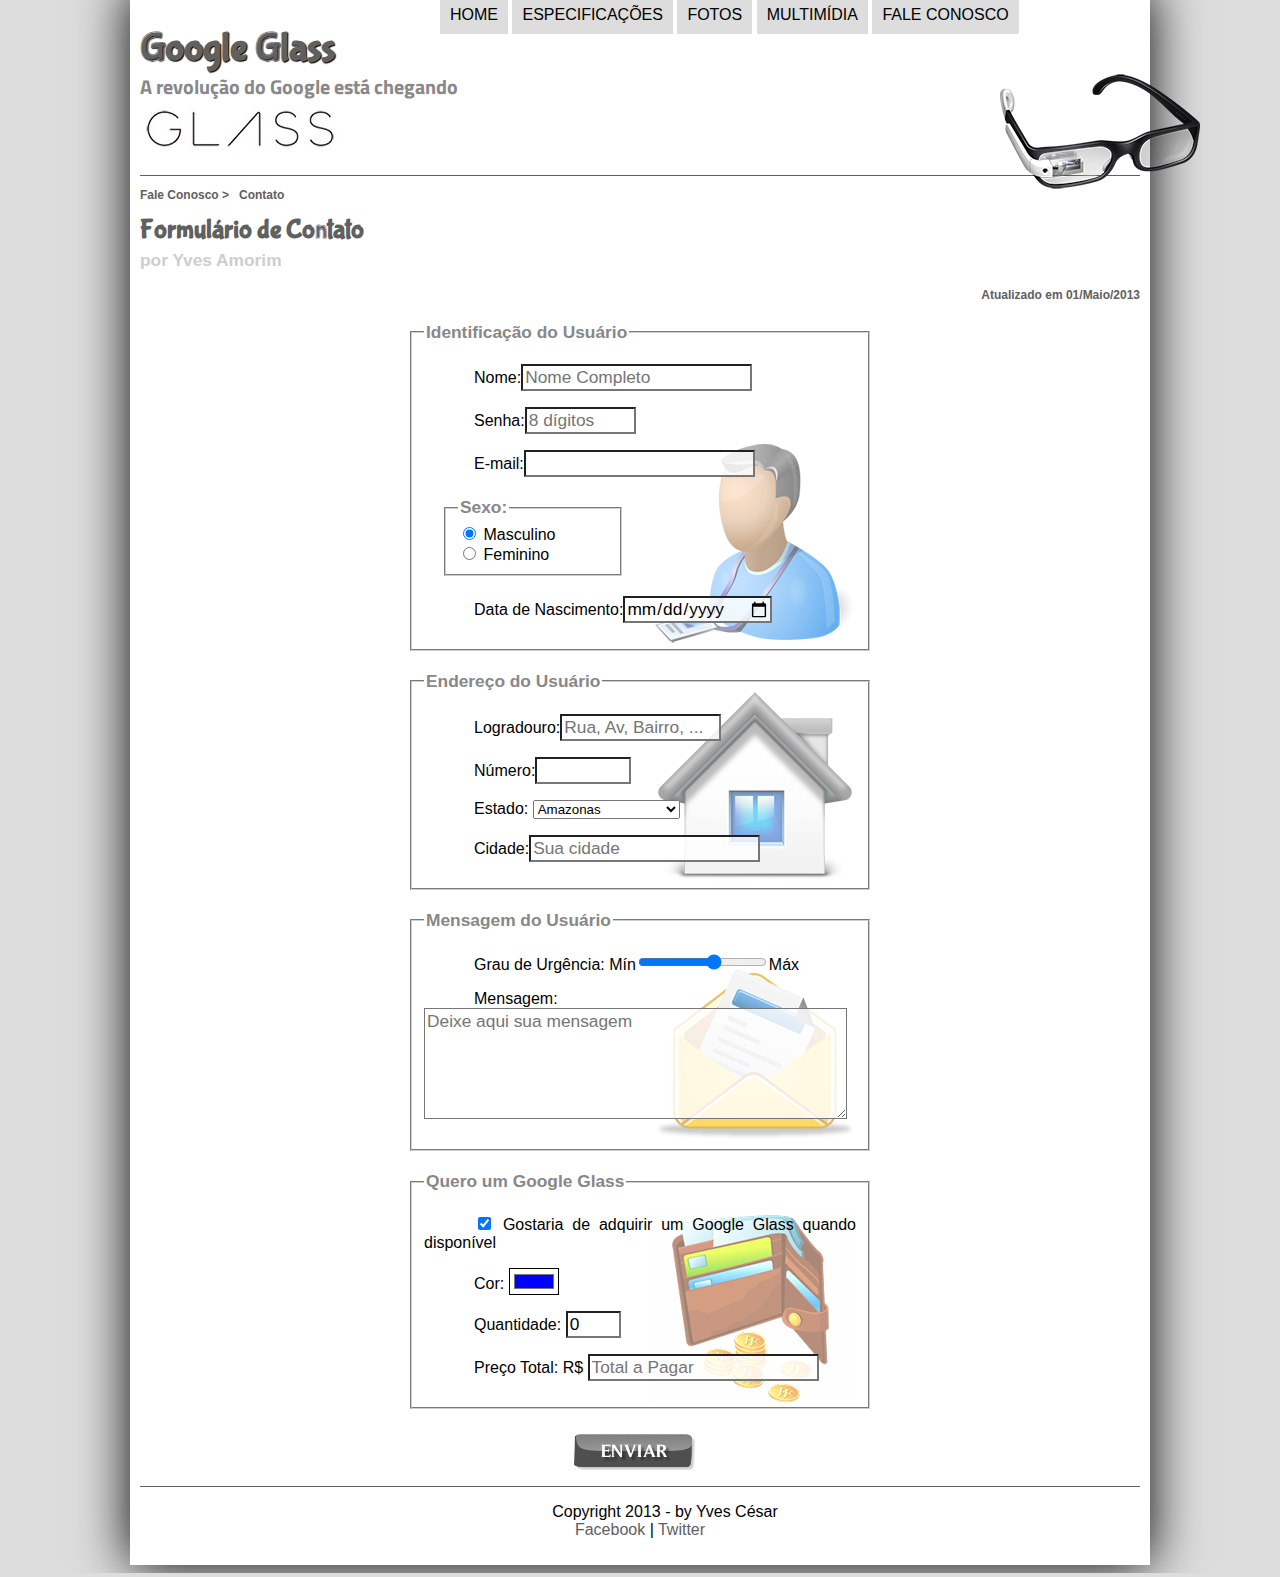
<file: fale-conosco.html>
<!DOCTYPE html>
<html lang="pt-br">

<head> 
     <meta charset = "UTF-8"/>
	 <title> Tudo sobre Google Glass </title>
	 <link rel = "stylesheet" type = "text/css" href = "_css/estilo.css"/>
	 <link rel="stylesheet" type="text/css" href="_css/form.css" />
	 <script language="javascript" src="_javascript/funcoes.js"></script>
	 <script>
	    function calc_total() {
		    var qtd = parseInt(document.getElementById('cQtd').value);
            tot = qtd*1500;
            document.getElementById('cTot').value = tot;			
		}
	 </script>
	 

</head>
<body>
<div id= "interface">
<header id="cabecalho">
<hgroup>
<h1> Google Glass </h1>
<h2>A revolução do Google está chegando</h2>
</hgroup>

 <img id= "icone" src="_imagens/glass-oculos-preto-peq.png"/>
<nav id="menu">
    <h1>Menu Principal</h1>
 <ul>
    <li onmouseover="mudaFoto('_imagens/home.png')" onmouseout="mudaFoto('_imagens/contato.png')"><a href="index.html">Home</a></li>
    <li onmouseover="mudaFoto('_imagens/especificacoes.png')" onmouseout="mudaFoto('_imagens/contato.png')"><a href="specs.html">Especificações</a></li>
    <li onmouseover="mudaFoto('_imagens/fotos.png')" onmouseout="mudaFoto('_imagens/contato.png')"><a href="fotos.html">Fotos</a></li>
    <li onmouseover="mudaFoto('_imagens/multimidia.png')" onmouseout="mudaFoto('_imagens/contato.png')"><a href="multimidia.html">Multimídia</a></li>
    <li onmouseover="mudaFoto('_imagens/contato.png')" onmouseout="mudaFoto('_imagens/contato.png')"><a href="fale-conosco.html">Fale conosco</a></li>
 </ul>
</nav>
</header>

<section id="corpo-full">
    <article id="noticia-principal">
        <header id="cabecalho-artigo">
            <hgroup>
                <h3>Fale Conosco > &nbsp; Contato</h3>
                <h1>Formulário de Contato</h1>
                <h2>por Yves Amorim</h2>
                <h3 class="direita">Atualizado em 01/Maio/2013</h3>
            </hgroup>
        </header>
		
<form method="post" id="fContato" action="mailto:contato@cursoemvideo.com" oninput="calc_total();">

    <fieldset id="usuario">
        <legend>Identificação do Usuário</legend>
            <p><label for="cNome">Nome:</label><input type="text" name="tNome" id="cNome" size="20" maxLength="30" placeholder="Nome Completo" /></p>
            <p><label for="cSenha">Senha:</label><input type="password" name="tSenha" id="cSenha" size="8" maxLength="8" placeholder="8 dígitos" /></p>
            <p><label for="cMail">E-mail:</label><input type="email" name="tMail" id="cMail" size="20" maxLength="40" /></p>
            <fieldset id="sexo">
			    <legend>Sexo:</legend>
                    <input type="radio" name="tSexo" id="cMasc" checked /> <label for="cMasc">Masculino</label><br />
                    <input type="radio" name="tSexo" id="cFem" /> <label for="cFem">Feminino</label>
			</fieldset>
            <p><label for="cNasc">Data de Nascimento:</label><input type="date" name="tNasc" id="cNasc"/></p>
	</fieldset>
	
    <fieldset id="endereco">
        <legend>Endereço do Usuário</legend>
                <p><label for="cRua">Logradouro:</label><input type="text" name="tRua" id="cRua" size="13" maxLength="80" placeholder="Rua, Av, Bairro, ..." /></p>
                <p><label for="cNum">Número:<input type="number" name="tNum" id="cNum" min="0" max="99999" /></label></p>
                <p><label for="cEst">Estado:</label>
				<select name="tEst" id="cEst">
				    <optgroup label="Região Sudeste">
					    <option value="RJ">Rio de Janeiro</option>
					    <option value="SP">São Paulo</option>
					    <option value="MG">Minas Gerais</option>
					</optgroup>
					<optgroup label="Região Sul">
					    <option value="PR">Paraná</option>
					    <option value="SC">Santa Catarina</option>
					    <option value="RS">Rio Grande do Sul</option>
					</optgroup>
					<optgroup label="Região Norte">
					    <option value="AM" selected>Amazonas</option>
					</optgroup>
				</select></p>
                <p><label for="cCid">Cidade:<input type="text" name="tCid" id="cCid" maxLength="40" size="20" placeholder="Sua cidade" list="cidades"></label></p>
				    <datalist id="cidades">
					    <option value="Manaus"></option>
						<option value="Rio de Janeiro"></option>
						<option value="São Paulo"></option>
						<option value="Rio Branco"></option>
					    
					</datalist>
	</fieldset>
    
	<fieldset id="mensagem">
        <legend>Mensagem do Usuário</legend>
        <p><label for="cUrg">Grau de Urgência:</label>
		Mín<input type="range" name="tUrg" id="cUrg" min="0" max="10" step="2">Máx</p>
        <p><label for="cMsg">Mensagem:</label>
		<textarea name="tMsg" id="cMsg" cols="40" rows="5" placeholder="Deixe aqui sua mensagem"></textarea></p>
    </fieldset>
	
	<fieldset id="pedido">
        <legend>Quero um Google Glass</legend>
        <p>
		<input type="checkbox" name="tPed" id="cPed" checked>
		<label for="cPed">	    
			Gostaria de adquirir um Google Glass quando disponível</label>
		</p>
            <p><label for="cCor">Cor:</label>
			<input type="color" name="tCor" id="cCor" value="#0000FF"></p>
            <p><label for="cQtd">Quantidade:</label>
			<input type="number" name="tQtd" id="cQtd" min="0" max="5" value="0"></p>
            <p><label for="cTot">Preço Total: R$</label>
			<input type="text" name="tTot" id="cTot" placeholder="Total a Pagar" readonly></p>
	</fieldset>

     <!-- <input type="submit" name="" id="" value="Enviar"> -->
	<input type="image" name="tEnviar" id="btEnviar" src="_imagens/botao-enviar.png">
</form>

<footer id="rodape">
<p>Copyright 2013 - by Yves César<br/>
<a href="http://facebook.com/yves.amorim" target="_blank">Facebook</a> | <a href="http://twitter.com/cursosemvideo" target="_blank">Twitter</a></p>
</footer>
</div>
</body>
</html>
</file>
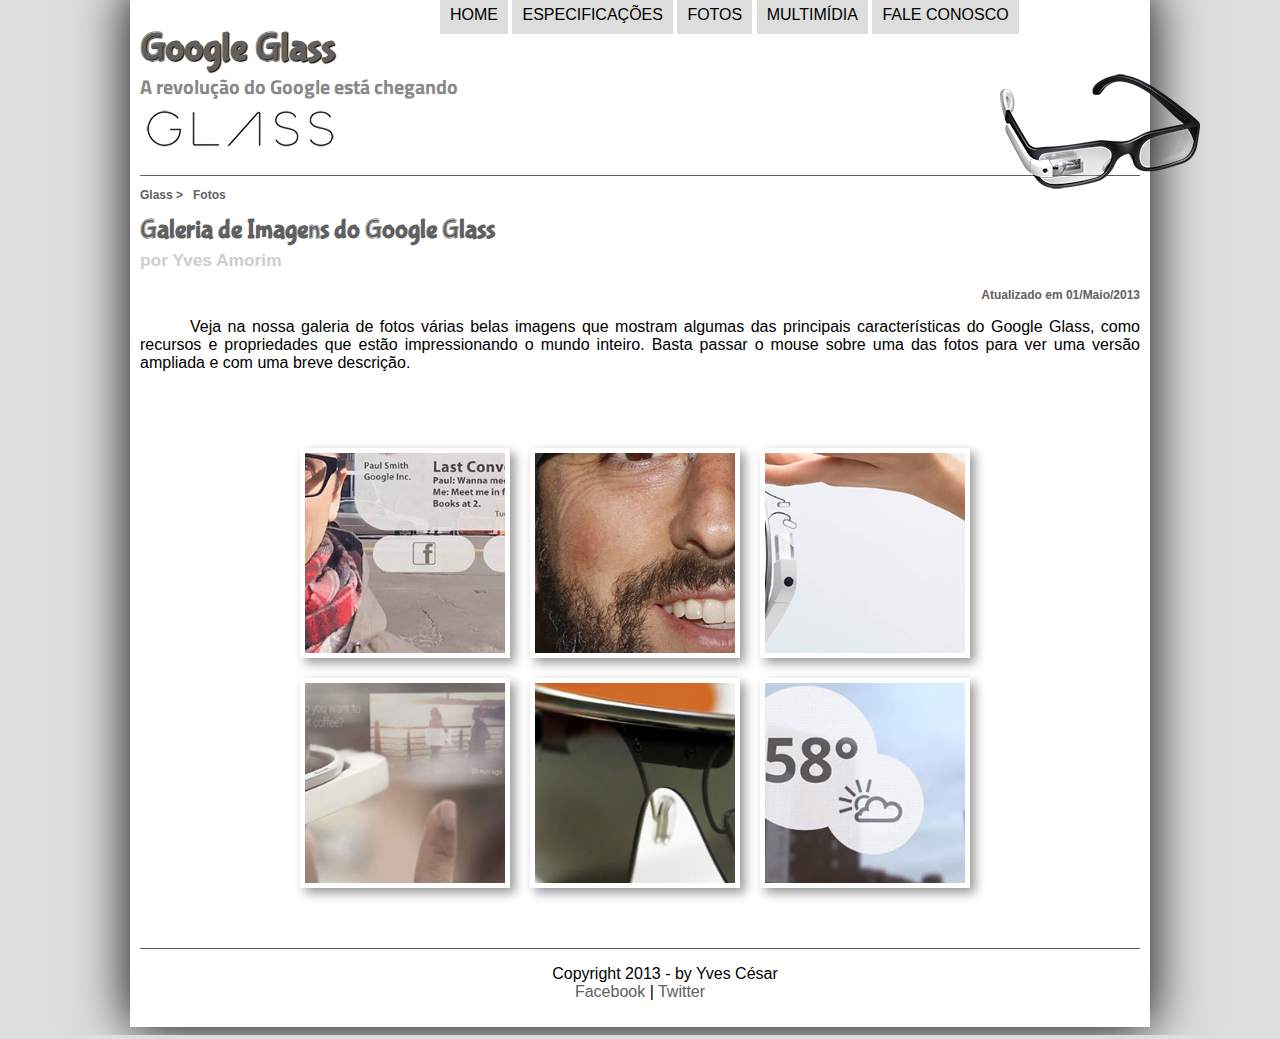
<file: fotos.html>
<!DOCTYPE html>
<html lang="pt-br">

<head> 
     <meta charset = "UTF-8"/>
	 <title> Tudo sobre Google Glass </title>
	 <link rel = "stylesheet" type = "text/css" href = "_css/estilo.css" />
	 <link rel= "stylesheet" type="text/css" href ="_css/fotos.css" />
	 

</head>
<script language="javascript" src="_javascript/funcoes.js"></script>
<body>
<div id= "interface">
<header id="cabecalho">
<hgroup>
<h1> Google Glass </h1>
<h2>A revolução do Google está chegando</h2>
</hgroup>

 <img id= "icone" src="_imagens/glass-oculos-preto-peq.png"/>
<nav id="menu">
    <h1>Menu Principal</h1>
 <ul>
    <li onmouseover="mudaFoto('_imagens/home.png')" onmouseout="mudaFoto('_imagens/fotos.png')"><a href="index.html">Home</a></li>
    <li onmouseover="mudaFoto('_imagens/especificacoes.png')" onmouseout="mudaFoto('_imagens/fotos.png')"><a href="specs.html">Especificações</a></li>
    <li onmouseover="mudaFoto('_imagens/fotos.png')" onmouseout="mudaFoto('_imagens/fotos.png')"><a href="fotos.html">Fotos</a></li>
    <li onmouseover="mudaFoto('_imagens/multimidia.png')" onmouseout="mudaFoto('_imagens/fotos.png')"><a href="multimidia.html">Multimídia</a></li>
    <li onmouseover="mudaFoto('_imagens/contato.png')" onmouseout="mudaFoto('_imagens/fotos.png')"><a href="fale-conosco.html">Fale conosco</a></li>
 </ul>
</nav>
</header>
<section id="corpo-full">
    <article id="noticia-principal">
        <header id="cabecalho-artigo">
            <hgroup>
                <h3>Glass > &nbsp; Fotos</h3>
                <h1>Galeria de Imagens do Google Glass</h1>
                <h2>por Yves Amorim</h2>
                <h3 class="direita">Atualizado em 01/Maio/2013</h3>
            </hgroup>
        </header>

    <p>Veja na nossa galeria de fotos várias belas imagens que mostram algumas das principais características do Google Glass, como recursos e propriedades que estão impressionando o mundo inteiro. Basta passar o mouse sobre uma das fotos para ver uma versão ampliada e com uma breve descrição.</p>
    <ul id="album-fotos">
        <li id="foto01"><span>Agenda e lembretes</span></li>
        <li id="foto02"><span>Sergey Brin usando o Glass</span></li>
        <li id="foto03"><span>Leve e compacto</span></li>
        <li id="foto04"><span>Sensação de uma tela de 50"</span></li>
        <li id="foto05"><span>Vários tipos de lente</span></li>
        <li id="foto06"><span>Informações importantes</span></li>
    </ul>
<footer id="rodape">
<p>Copyright 2013 - by Yves César<br/>
<a href="http://facebook.com/yves.amorim" target="_blank">Facebook</a> | <a href="http://twitter.com/cursosemvideo" target="_blank">Twitter</a></p>
</footer>
</div>
</body>
</html>
</file>
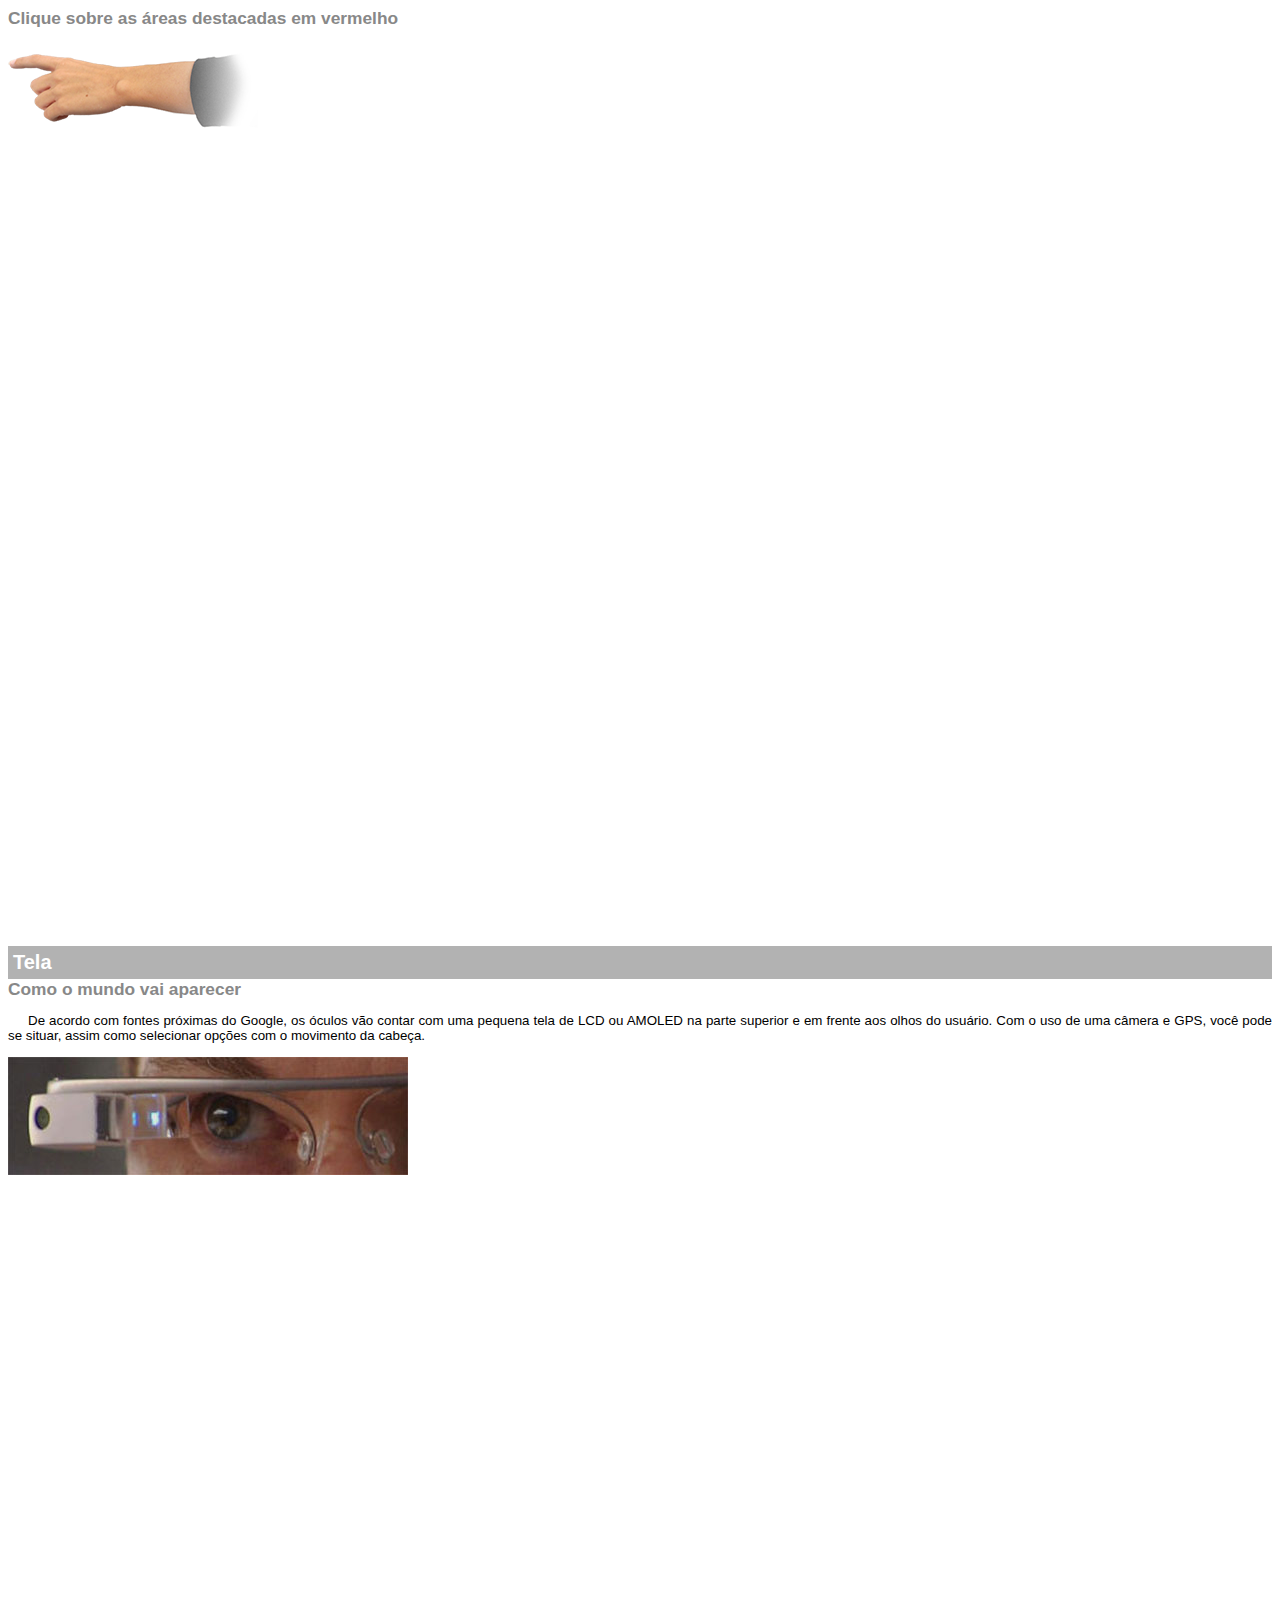
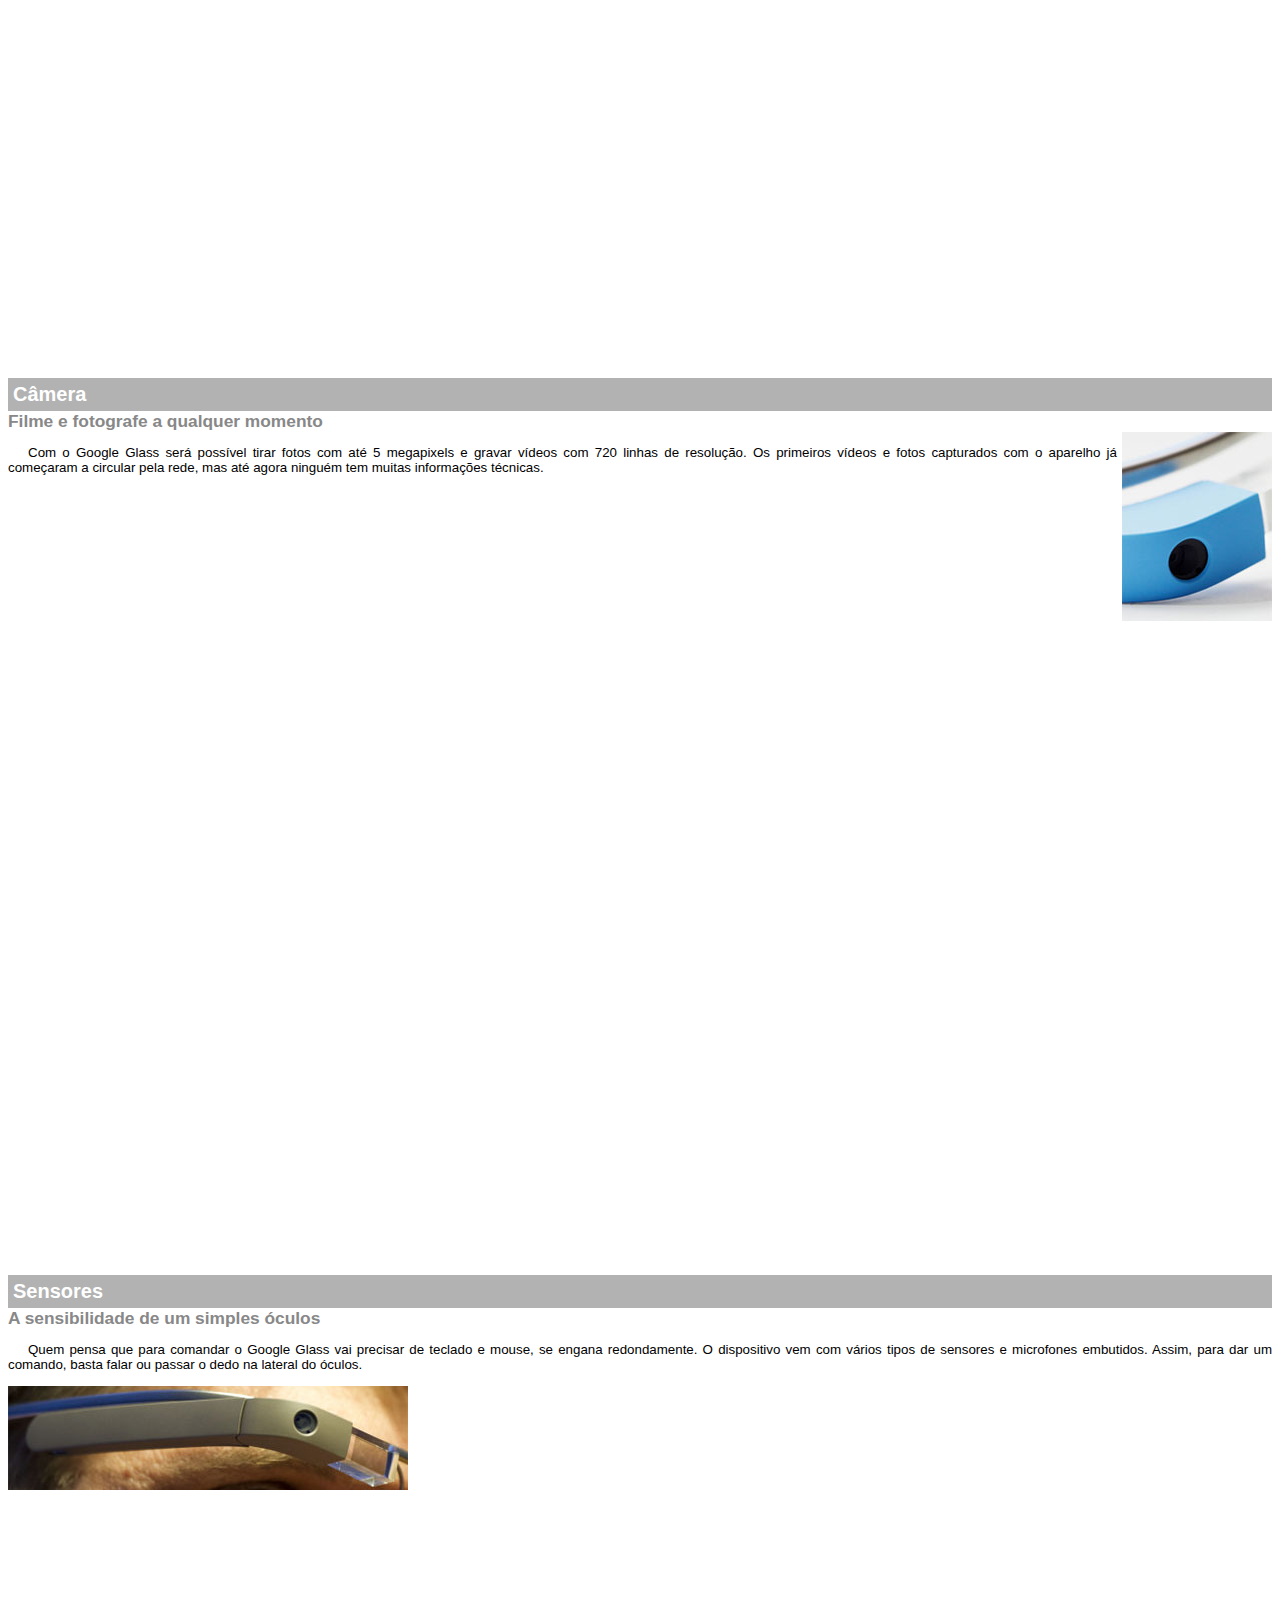
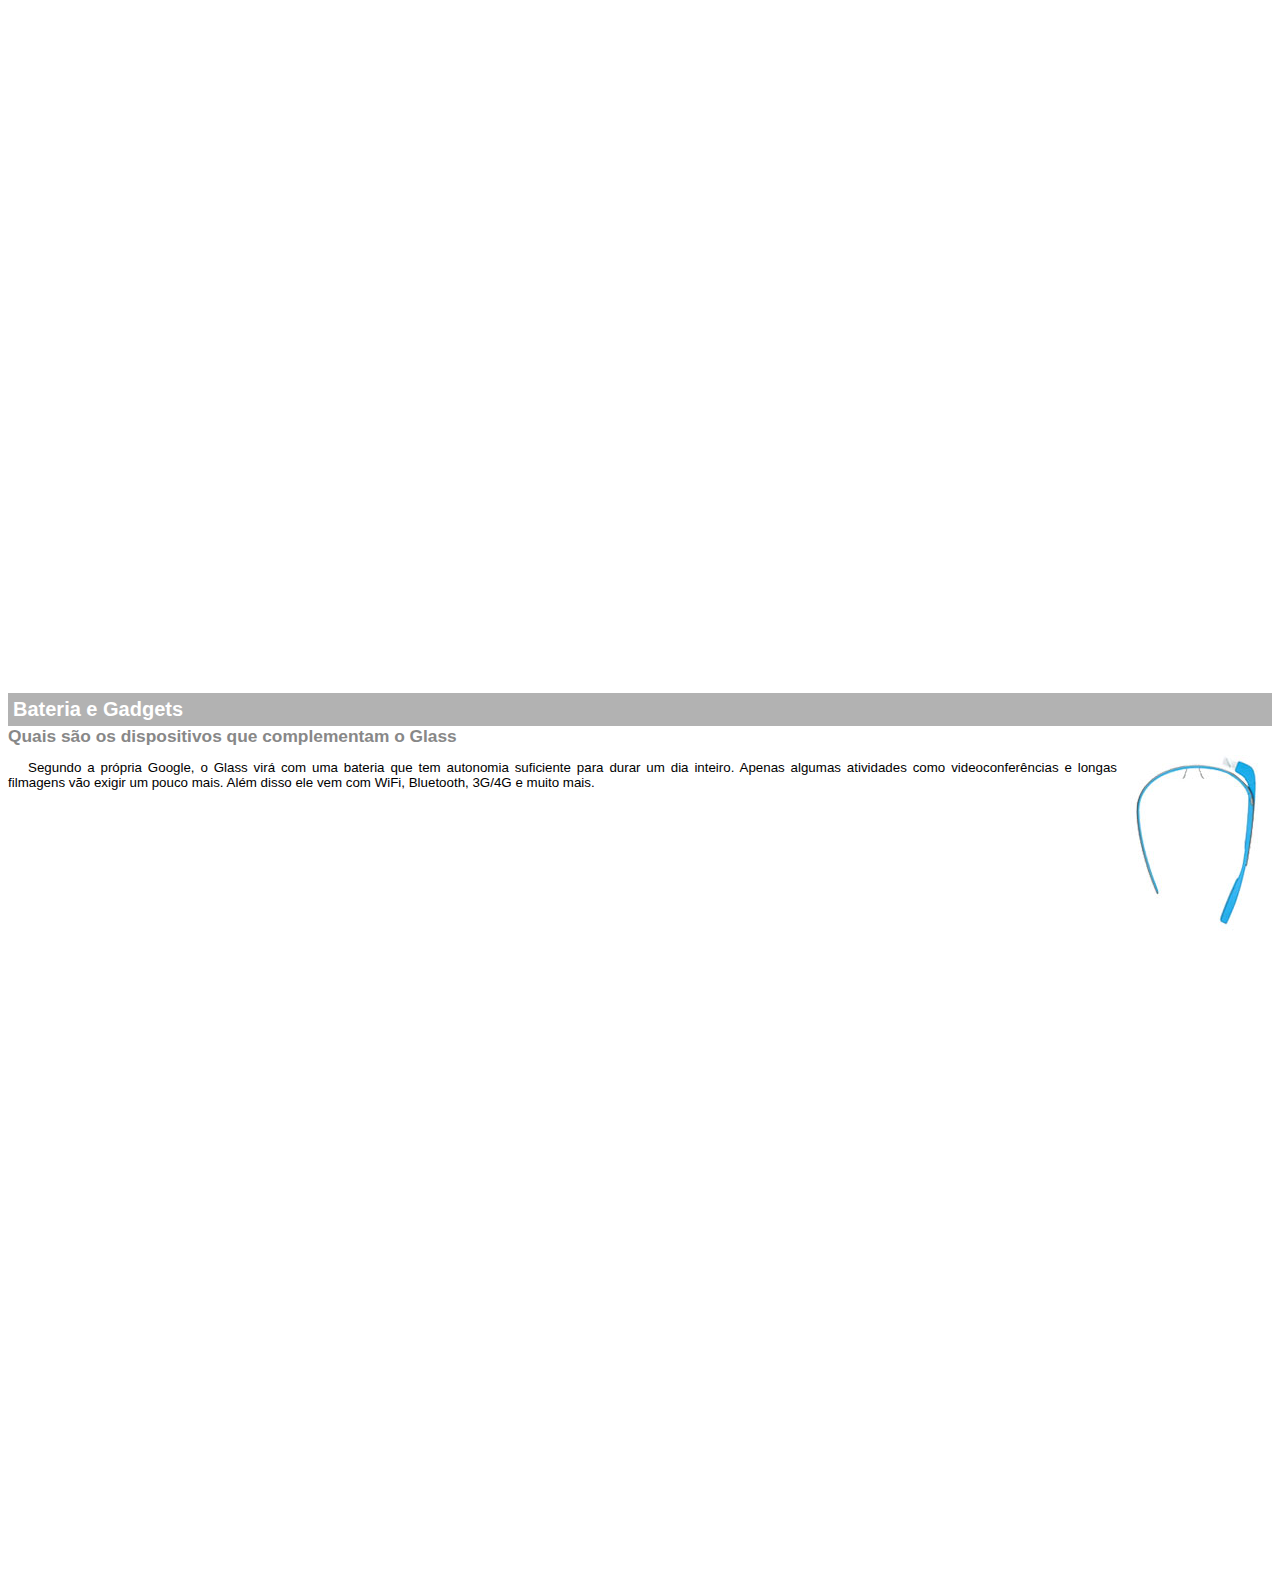
<file: google-glass.html>
<!DOCTYPE html>
<html>
<head>
      <meta charset="UTF-8">
	  <title>Informações sobre Google Glass</title>
	  <style>
	        body {
			   font-family: Arial;
			   font-size: 10pt;
			}
			p {
			   text-align: justify;
			   text-indent: 20px;
			}
			article h1 {
			    font-size: 15pt;
				color: #ffffff;
				background-color: rgba(0,0,0,.3);
				padding: 5px;
				margin: 0px;
			}
			article h2 {
			    font-size: 13pt;
				color:#888888;
				margin: 0px;
			}
			article {
			    margin-bottom: 800px;
			}
			.img-dir {
			    display: block;
				float: right;
				margin-left: 5px;
			}
	  </style>
</head>
<body>
<article id="topo">
    <header>
	<h2>Clique sobre as áreas destacadas em vermelho</h2>
	</header>
    <img src="_imagens/mao.png" alt="Mão apontando para esquerda">
</article>

<article id="tela">
    <header> 
	<h1>Tela</h1>
    <h2>Como o mundo vai aparecer</h2>
	</header>
    <p>De acordo com fontes próximas do Google, os óculos vão contar com uma pequena tela de LCD ou AMOLED na parte superior e em frente aos olhos do usuário. Com o uso de uma câmera e GPS, você pode se situar, assim como selecionar opções com o movimento da cabeça.</p>
    <img src="_imagens/det-tela.jpg" alt="Tela do Google Glass">
</article>

<article id="camera">
    <header>
	    <h1>Câmera</h1>
        <h2>Filme e fotografe a qualquer momento</h2>
    </header>
    <img src="_imagens/det-camera.jpg" class="img-dir" alt="Câmera do Google Glass">
    <p>Com o Google Glass será possível tirar fotos com até 5 megapixels e gravar vídeos com 720 linhas de resolução. Os primeiros vídeos e fotos capturados com o aparelho já começaram a circular pela rede, mas até agora ninguém tem muitas informações técnicas.</p></article>

<article id="sensores">
    <header>
	    <h1>Sensores</h1>
        <h2>A sensibilidade de um simples óculos</h2>
    </header>
    <p>Quem pensa que para comandar o Google Glass vai precisar de teclado e mouse, se engana redondamente. O dispositivo vem com vários tipos de sensores e microfones embutidos. Assim, para dar um comando, basta falar ou passar o dedo na lateral do óculos.</p>
    <img src="_imagens/det-touch.jpg" alt="Sensores do Google Glass">
</article>

<article id="gadgets">
    <header>
	    <h1>Bateria e Gadgets</h1>
        <h2>Quais são os dispositivos que complementam o Glass</h2>
	</header>
    <img src="_imagens/det-bateria.jpg" class="img-dir" alt="Bateria e Gadgets do Google Glass">
    <p>Segundo a própria Google, o Glass virá com uma bateria que tem autonomia suficiente para durar um dia inteiro. Apenas algumas atividades como videoconferências e longas filmagens vão exigir um pouco mais. Além disso ele vem com WiFi, Bluetooth, 3G/4G e muito mais.</p></article>
</body>
<html>
</file>
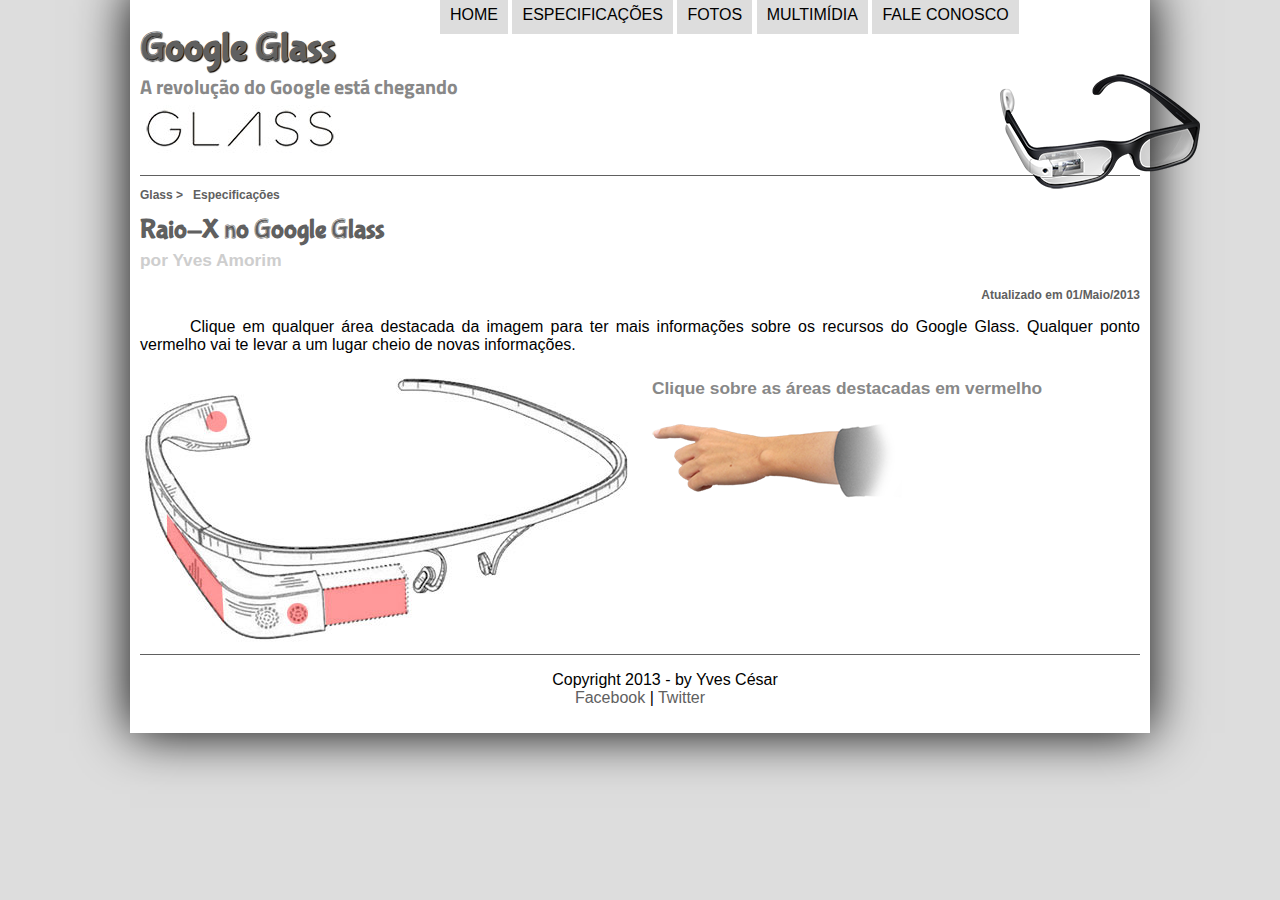
<file: specs.html>
<!DOCTYPE html>
<html lang="pt-br">

<head> 
     <meta charset = "UTF-8"/>
	 <title> Tudo sobre Google Glass </title>
	 <link rel = "stylesheet" type = "text/css" href = "_css/estilo.css"/>
	 <link rel="stylesheet" type="text/css" href="_css/specs.css" />
	 

</head>
<script language="javascript" src="_javascript/funcoes.js"></script>
<body>
<div id= "interface">
<header id="cabecalho">
<hgroup>
<h1> Google Glass </h1>
<h2>A revolução do Google está chegando</h2>
</hgroup>

 <img id= "icone" src="_imagens/glass-oculos-preto-peq.png"/>
<nav id="menu">
    <h1>Menu Principal</h1>
 <ul>
    <li onmouseover="mudaFoto('_imagens/home.png')" onmouseout="mudaFoto('_imagens/especificacoes.png')"><a href="index.html">Home</a></li>
    <li onmouseover="mudaFoto('_imagens/especificacoes.png')" onmouseout="mudaFoto('_imagens/especificacoes.png')"><a href="specs.html">Especificações</a></li>
    <li onmouseover="mudaFoto('_imagens/fotos.png')" onmouseout="mudaFoto('_imagens/especificacoes.png')"><a href="fotos.html">Fotos</a></li>
    <li onmouseover="mudaFoto('_imagens/multimidia.png')" onmouseout="mudaFoto('_imagens/especificacoes.png')"><a href="multimidia.html">Multimídia</a></li>
    <li onmouseover="mudaFoto('_imagens/contato.png')" onmouseout="mudaFoto('_imagens/especificacoes.png')"><a href="fale-conosco.html">Fale conosco</a></li>
 </ul>
</nav>
</header>

<section id="corpo-full">
    <article id="noticia-principal">
        <header id="cabecalho-artigo">
            <hgroup>
                <h3>Glass > &nbsp; Especificações</h3>
                <h1>Raio-X no Google Glass</h1>
                <h2>por Yves Amorim</h2>
                <h3 class="direita">Atualizado em 01/Maio/2013</h3>
            </hgroup>
        </header>
    <p>Clique em qualquer área destacada da imagem para ter mais informações sobre os recursos do Google Glass. Qualquer ponto vermelho vai te levar a um lugar cheio de novas informações.</p>
    <section>
	    <img src="_imagens/glass-esquema-marcado.jpg" usemap="#meumapa">
		<map name="meumapa">
		    <area shape="rect" coords="179, 204, 270, 260" href="google-glass.html#tela" target="janela" />
			<area shape="circle" coords="158, 243, 13" href="google-glass.html#camera" target="janela" />
			<area shape="circle" coords="76,51, 12" href="google-glass.html#gadgets" target="janela" />
			<area shape="poly" coords="28,144,85,217,84,254,25,168" href="google-glass.html#sensores" target="janela" />
		</map>
		<iframe src="google-glass.html" name="janela" id="frame-spec" scrolling="no"></iframe>
	</section>
    </article>
</section>

<footer id="rodape">
<p>Copyright 2013 - by Yves César<br/>
<a href="http://facebook.com/yves.amorim" target="_blank">Facebook</a> | <a href="http://twitter.com/cursosemvideo" target="_blank">Twitter</a></p>
</footer>
</div>
</body>
</html>
</file>
<file: _css/estilo.css>
@charset "UTF-8";
@import url('https://fonts.googleapis.com/css?family=Titillium+Web');

@font-face {
	font-family: 'FonteLogo';
	src: url("../_fonts/bubblegum-sans-regular.otf");
}
body{
	      font-family: Arial, sans-serif;
		  background-color: #dddddd;
		  color: rgba (0,0,0,1);
	 }
	 p{
	   text-align: justify;
	   text-indent: 50px;
	  }
	  a{
		color: #606060;
		text-decoration: none;
	  }

header#cabecalho img#icone{
	position: absolute;
	left: 1000px;
	top: 70px;
}
header#cabecalho{
	border-bottom: 1px #606060 solid;
	height: 150px;
	background: url("../_imagens/glass-logo-peq.jpg") no-repeat 0px 80px;
}
header#cabecalho h1{
	font-family: 'FonteLogo', sans-serife;
    font-size: 30pt;
    color: #606060;
    text-shadow: 1px 1px 1px black;
    padding: 0px;
    margin-bottom: 0px;	
}
header#cabecalho h2 {
	font-family: 'Titillium Web', sans-serif;
	font-size: 15pt;
	color: #888888;
	padding: 0px;
	margin-top: 0px;
}

div#interface {
	width: 1000px;
	background-color: white;
	margin: -20px auto 0px auto;
	box-shadow: 0px 0px 50px black;
	padding: 10px;
}
	  
/* Formatação de imagens com legendas */

figure.foto-legenda{
	position: relative;
	border: 8px solid white;
	box-shadow: 10px 10px 20px black;
}
figure.foto-legenda img {
	width: 100%;
	height: 100%;
	
}
figure.foto-legenda figcaption {
	opacity: 0;
	position: absolute;
	top: 0px;
	background-color: rgba(0,0,0,.4);
	color: white;
	width: 100%;
	height: 100%;
	padding: 10px;
	box-sizing: border-box;
	transition: opacity 1s;
}
figure.foto-legenda:hover figcaption {
	opacity: 1;		
}

/*Formatação do menu*/
nav#menu{
	display: block;
}
nav#menu ul{
	list-style: none;
	text-transform: uppercase;
	position: absolute;
	top:-20px; 
	left:400px;
}
nav#menu li{
display: inline-block;
background-color: #dddddd;
padding: 10px;
-webkit-transition: background-color 1s;
-moz-transition: background-color 1s;
-ms-transition: background-color 1s;
-o-transition: background-color 1s;
transition: background-color 1s;
}
nav#menu li:hover{
	background-color: #606060;
}
nav#menu h1{
	display: none;
}
nav#menu a {
	color: #000000;
	text-decoration: none;
}
nav#menu a:hover{
	color: #ffffff;
}

/*Formatação do section, aside e footer*/

section#corpo {
	display: block;
	width: 540px;
	float: left;
	border-right: 1px solid #606060;
	padding-right: 30px;
}
article#noticia-principal h2 {
	font-size: 13pt;
	color: #606060;
	background-color: #dddddd;
	padding: 5px 0px 5px 0px;
	margin: 10px 0px 10px 0px;
}
header#cabecalho-artigo h1 {
	font-family: 'FonteLogo', sans-serif;
	font-size: 20pt;
	color: #606060;
	margin-bottom: 0px;
	margin-top: 0px;
}
.direita {
	text-align: right;
}
header#cabecalho-artigo h2 {
	font-size: 13pt;
	color: #cecece;
	background-color: #ffffff;
	margin: 0px;
}
header#cabecalho-artigo h3 {
	font-size: 12px;
	color: #606060;
}

aside#lateral {
	display: block;
	width: 400px;
	float: right;
	background-color: #dddddd;
	padding: 10px;
	margin-top: 10px;
	box-shadow: 2px 2px 2px black;
}
aside#lateral h1 {
	font-family: 'FonteLogo', sans-serif;
	color: #606060;
	font-size: 20pt;
	margin-top: 0px;
}
aside#lateral h2 {
	background-color: #606060;
	font-size: 13pt;
	color: #ffffff;
	padding: 5px;
}

footer#rodape {
	clear: both;
	border-top: 1px solid #606060;
	
}
footer#rodape p {
	text-align: center;
}

/*Formatação da tabela*/

table#tabelaspec {
	border: 1px solid #606060;
	border-spacing: 0px;
	margin-left: auto;
	margin-right: auto;		
}
table#tabelaspec td {
	border: 1px solid #606060;
	padding: 10px;
	text-align: center;
	vertical-align: middle;
}
table#tabelaspec td.ce {
	color: #ffffff;
	background-color: #606060;
	vertical-align: top;
	font-weight; bold;
}
table#tabelaspec td.cd {
	background-color: #cecece;
}
table#tabelaspec caption {
	color: #888888;
	font-size: 13pt;
	font-weight: bolder;
}
table#tabelaspec caption span {
	display: block;
	font-size: 8pt;
	float: right;
	color: #000000;
	margin-top: 10px;
}

video#one-day {
	margin-left: 30px;
}

video#how-it-feels {
	margin-left: 3px;
}
</file>
<file: _css/form.css>
@charset "UTF-8";

form {
	width: 500px;
	margin: auto;
}

input, textarea {
	font-family: sans-serif;
	font-weight: normal;
	font-size: 13pt;
	background-color: rgba(255,255,255,.8);
}
input:hover, textarea:hover {
	background-color: #dddddd; 
 }
 
 input#btEnviar {
	 margin-left: 180px;
 }
 
legend {
    color: #888888;
    font-weight: bold;
    font-size: 13pt;
    font-family: sans-serif;	
 }
 
 fieldset {
	 border-color: #cecece;
	 margin: 20px;
 }
 
 fieldset#sexo {
	 width: 150px;
 }
 
 fieldset#usuario {
	 background: url("../_imagens/icone-contato.png") no-repeat 95% 95%;
 }
 
 fieldset#endereco {
	 background: url("../_imagens/icone-endereco.png") no-repeat 95% 95%;
 }
 
 fieldset#mensagem {
	 background: url("../_imagens/icone-mensagem.png") no-repeat 95% 95%;
 }
 
 fieldset#pedido {
	 background: url("../_imagens/icone-pagamento.png") no-repeat 95% 95%;
 }
</file>
<file: _css/fotos.css>
@charset "UTF-8";

ul#album-fotos {
	width: 700px;
	margin: 0 auto;
	padding: 50px;
	overflow: hidden;
	list-style: none;
}

ul#album-fotos li {
	float: left;
	width: 200px;
	height: 200px;
	margin: 10px;
	border: 5px solid #ffffff;
	background-color: #ffffff;
	box-shadow: 5px 5px 10px rgba(0,0,0,.4);
	-webkit-transition: all .5s ease-in;
}

ul#album-fotos li span {
	opacity: 0;
	color: #ffffff;
	text-shadow: 1px 1px 1px #000000;
	background-color: rgba(0,0,0,.3);
	font-size: 9pt;
	line-height: 370px;
	padding: 5px;
}

ul#album-fotos li:hover {
	-webkit-transform: scale(1.5);
}

ul#album-fotos li:hover span {
	opacity: 1;
}

ul#album-fotos li#foto01:hover {
	background-position: 0px;
	background-size: 200px 200px;
}

ul#album-fotos li#foto02:hover {
	background-position: 0px;
	background-size: 200px 200px;
}

ul#album-fotos li#foto03:hover {
	background-position: 0px;
	background-size: 200px 200px;
}

ul#album-fotos li#foto04:hover {
	background-position: 0px;
	background-size: 200px 200px;
}

ul#album-fotos li#foto05:hover {
	background-position: 0px;
	background-size: 200px 200px;
}

ul#album-fotos li#foto06:hover {
	background-position: 0px;
	background-size: 200px 200px;
}

ul#album-fotos li#foto01 {
	background: url('../_imagens/galeria-01.jpg') no-repeat;
	background-position: 50% 50%;
	background-size: 400px 400px;
	background-color: #ffffff;
}

ul#album-fotos li#foto02 {
	background: url('../_imagens/galeria-02.jpg') no-repeat;
	background-position: 50% 50%;
	background-size: 400px 400px;
	background-color: #ffffff;
}

ul#album-fotos li#foto03 {
	background: url('../_imagens/galeria-03.jpg') no-repeat;
	background-position: 50% 50%;
	background-size: 400px 400px;
	background-color: #ffffff;
}

ul#album-fotos li#foto04 {
	background: url('../_imagens/galeria-04.jpg') no-repeat;
	background-position: 50% 50%;
	background-size: 400px 400px;
	background-color: #ffffff;
}

ul#album-fotos li#foto05 {
	background: url('../_imagens/galeria-05.jpg') no-repeat;
	background-position: 50% 50%;
	background-size: 400px 400px;
	background-color: #ffffff;	
}

ul#album-fotos li#foto06 {
	background: url('../_imagens/galeria-06.jpg') no-repeat;
	background-position: 50% 50%;
	background-size: 400px 400px;
	background-color: #ffffff;
}
</file>
<file: _css/specs.css>
@charset "UTF-8";

section#conteudo {
	width: 100px;
	margin: auto;
}
iframe#frame-spec {
	width: 480px;
	height: 280px;
	border: none;
	overflow: hidden;
}
iframe#frame-spec::-webkit-scrollbar {
	display: none;
}
</file>
